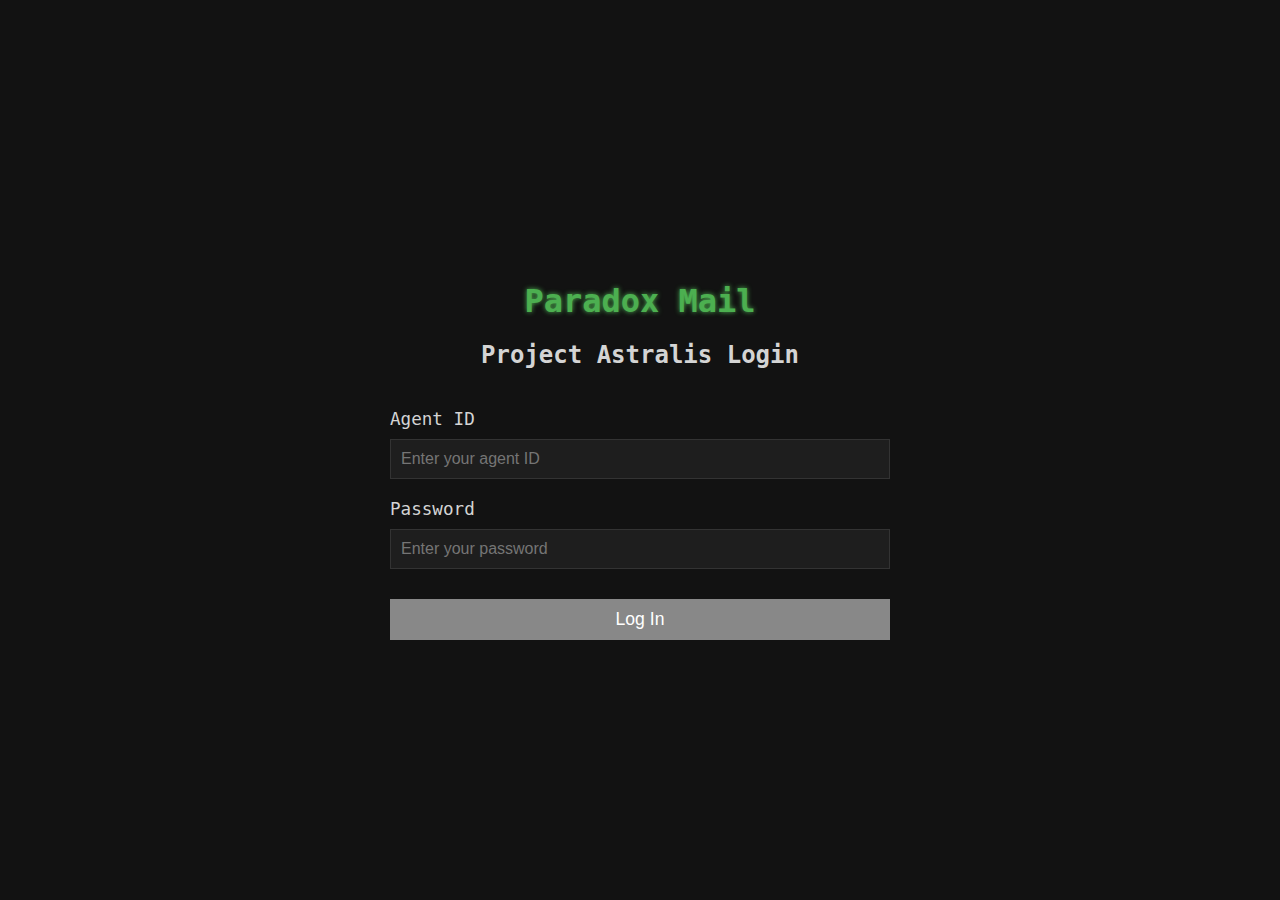
<file: index.html>
<!DOCTYPE html>
<html lang="en">
<head>
    <meta charset="UTF-8">
    <meta name="viewport" content="width=device-width, initial-scale=1.0">
    <title>Paradox Mail - Project Astralis Login</title>
    <link rel="stylesheet" href="final.css">
</head>
<body>
    <div class="login-container">
        <div class="login-header">
            <h1>Paradox Mail</h1>
            <h2>Project Astralis Login</h2>
        </div>
        <div class="login-form">
            <label for="agent-id">Agent ID</label>
            <input type="text" id="agent-id" placeholder="Enter your agent ID" autocomplete="off">
            <div class="error-message" id="agent-id-error" style="display: none; color: #ff4c4c; margin-top: 10px;">Please ensure there are no spaces in your id.</div>
            <label for="password">Password</label>
            <input type="password" id="password" placeholder="Enter your password" autocomplete="off">
            <div class="error-message" id="login-error" style="display: none; color: #ff4c4c; margin-top: 10px;">Please enter the correct password.</div>
            <button id="login-button" disabled>Log In</button>
        </div>
    </div>
    <script src="login.js"></script>
</body>
</html>
</file>
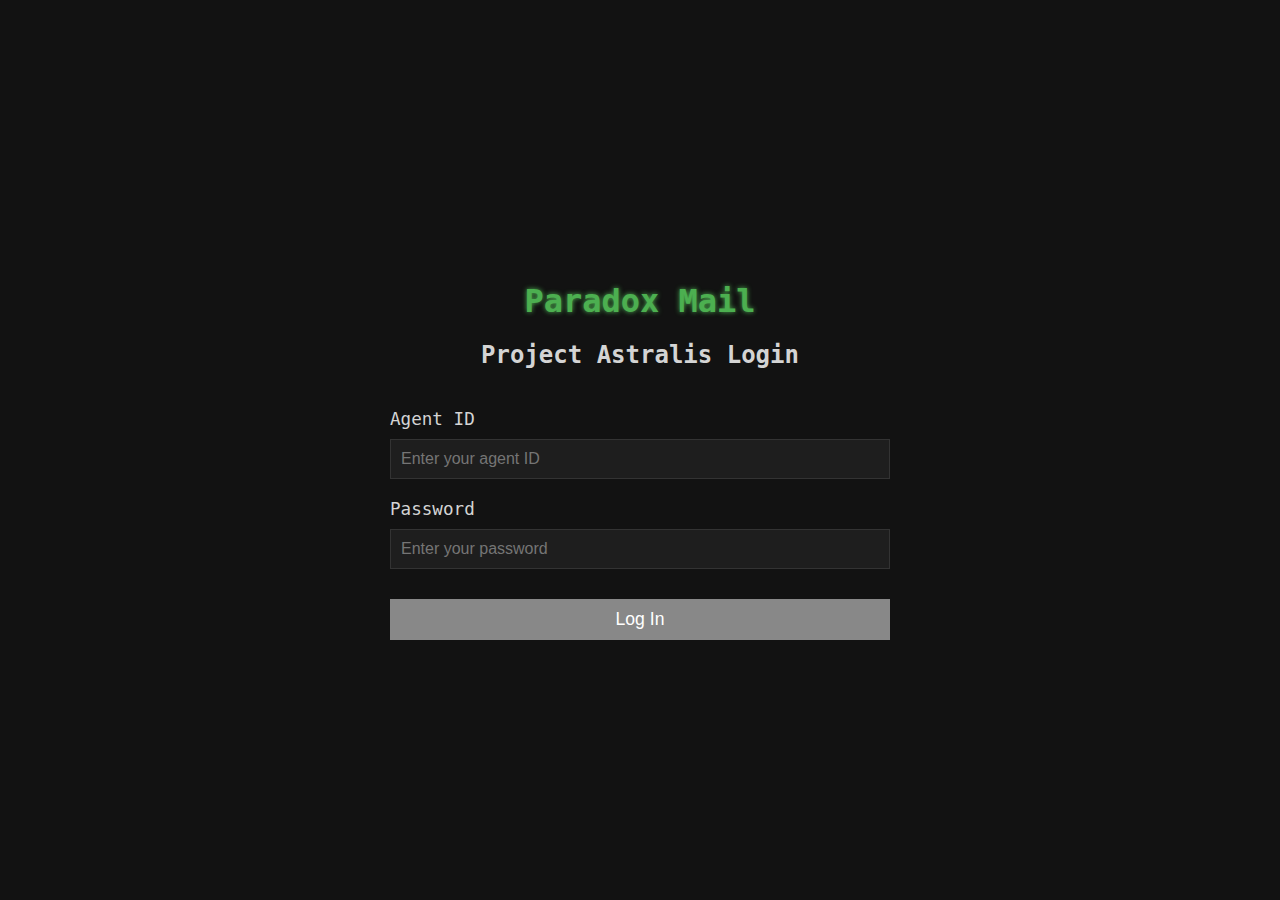
<file: final.html>
<!-- Final Communications -->
<!DOCTYPE html>
<html lang="en">
<head>
    <meta charset="UTF-8">
    <meta name="viewport" content="width=device-width, initial-scale=1.0">
    <title>Mailbox Interface</title>
    <link rel="stylesheet" href="final.css">
    <link href="https://fonts.googleapis.com/css2?family=Roboto+Mono:wght@400;700&display=swap" rel="stylesheet">
</head>
<body>
    <header class="header">
        <div class="logo">
            Paradox Mail
        </div>
        <div class="user-info" id="user-info">User: Agent X</div>
    </header>
    <div class="mailbox">
        <div class="sidebar">
            <ul>
                <li class="active" id="unread-tab"><i class="icon">📥</i> Unread</li>
                <li id="inbox-tab"><i class="icon">📨</i> Inbox</li>
                <li><i class="icon">📤</i> Sent</li>
                <li><i class="icon">📝</i> Drafts</li>
                <li><i class="icon">🗑️</i> Trash</li>
            </ul>
        </div>
        <div class="content">
            <div id="unread" class="mail-list active">
                <h2>Unread</h2>
                <div class="mail-item" id="mail1">
                    <div class="mail-sender">ASTRA <span class="mail-id">astra.astralis@paradox-initiative.org</span></div>
                    <span class="mail-subject">Before You Go...</span>
                    <span class="mail-status">New</span>
                    <span class="mail-date" id="mail1-date"></span>
                </div>
            </div>
            <div id="inbox" class="mail-list">
                <h2>Inbox</h2>
                <!-- Emails will be moved here after reading -->
            </div>
        </div>
    </div>
    <div id="mail-popup" class="modal">
        <div class="modal-content">
            <span class="close">&times;</span>
            <div id="mail-content">
                <h2 id="email-subject">Subject Line</h2>
                <p id="email-date">Date</p>
                <p><strong>From:</strong> <span id="email-from">sender@example.com</span></p>
                <p><strong>To:</strong> <span id="email-to">recipient@example.com</span></p>
                <p><strong>Priority Level:</strong> <span id="email-priority">High</span></p>
                <hr>
                <div id="email-body">This is the content of the email...</div>
            </div>
        </div>
    </div>
    <div id="notification" class="notification">
        <span class="notification-text">New mail received</span>
        <button class="notification-open">Open</button>
        <span class="notification-close">&times;</span>
    </div>
    <div class="bottom-bar">
        <div class="date-time" id="date-time"></div>
    </div>
    <script src="final.js"></script>
</body>
</html>
</file>
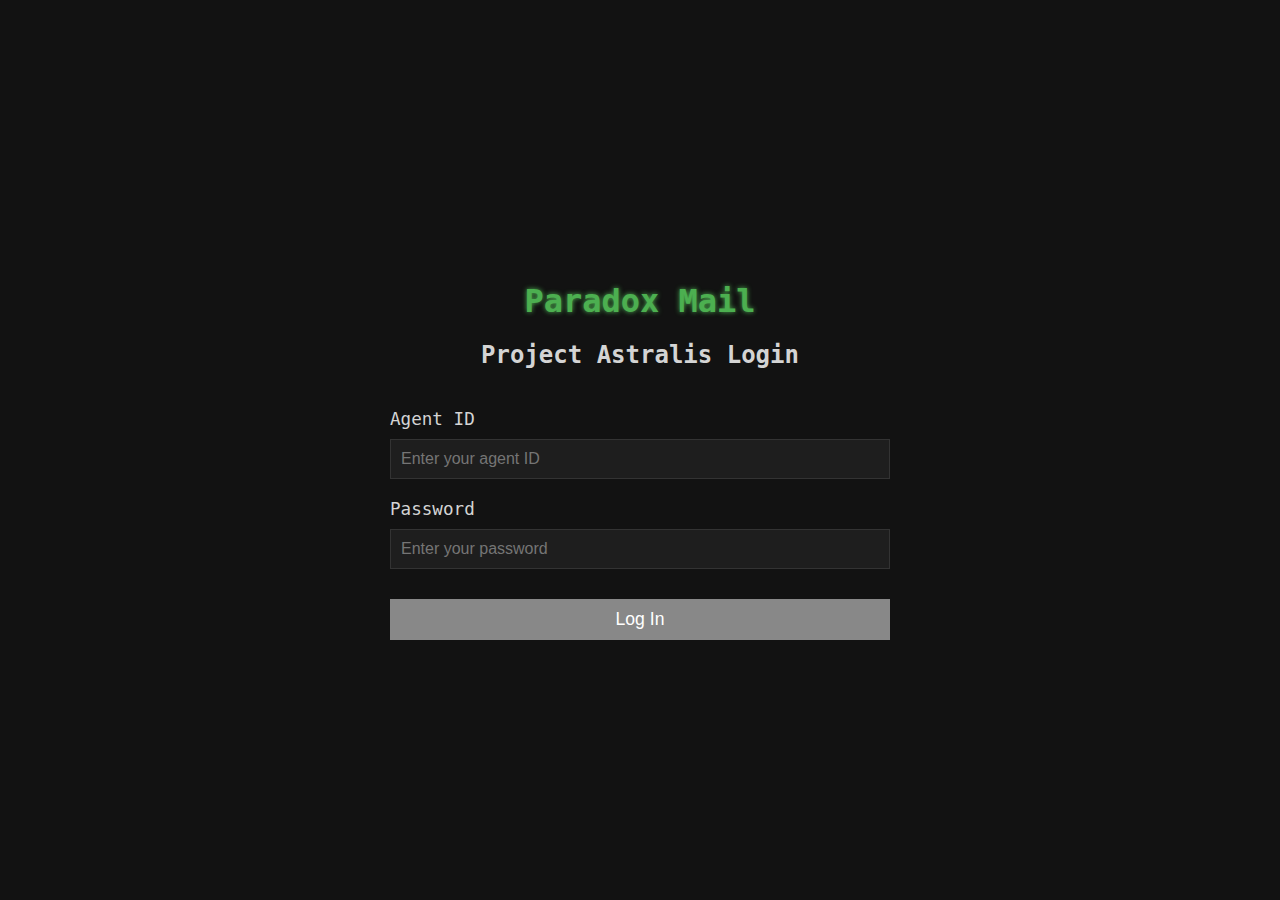
<file: login.html>
<!DOCTYPE html>
<html lang="en">
<head>
    <meta charset="UTF-8">
    <meta name="viewport" content="width=device-width, initial-scale=1.0">
    <title>Paradox Mail - Project Astralis Login</title>
    <link rel="stylesheet" href="final.css">
</head>
<body>
    <div class="login-container">
        <div class="login-header">
            <h1>Paradox Mail</h1>
            <h2>Project Astralis Login</h2>
        </div>
        <div class="login-form">
            <label for="agent-id">Agent ID</label>
            <input type="text" id="agent-id" placeholder="Enter your agent ID" autocomplete="off">
            <div class="error-message" id="agent-id-error" style="display: none; color: #ff4c4c; margin-top: 10px;">Please ensure there are no spaces in your id.</div>
            <label for="password">Password</label>
            <input type="password" id="password" placeholder="Enter your password" autocomplete="off">
            <div class="error-message" id="login-error" style="display: none; color: #ff4c4c; margin-top: 10px;">Please enter the correct password.</div>
            <button id="login-button" disabled>Log In</button>
        </div>
    </div>
    <script src="login.js"></script>
</body>
</html>
</file>
<file: final.css>
body {
    font-family: 'Roboto Mono', monospace;
    margin: 0;
    padding: 0;
    background-color: #121212;
    color: #d4d4d4;
    display: flex;
    flex-direction: column;
    min-height: 100vh;
    background-image: radial-gradient(circle, rgba(255,255,255,0.1) 0%, rgba(0,0,0,0.1) 70%);
    background-size: cover;
}

.header {
    display: flex;
    justify-content: space-between;
    align-items: center;
    background-color: #1e1e1e;
    padding: 10px 20px;
    border-bottom: 1px solid #333;
    width: 100%;
    position: fixed;
    top: 0;
    z-index: 1;
    box-sizing: border-box;
    box-shadow: 0 0 10px #4CAF50;
}

.logo {
    display: flex;
    align-items: center;
    font-size: 1.5em;
    color: #4CAF50;
    text-shadow: 0 0 10px #4CAF50;
}

.user-info {
    font-size: 1em;
    color: #d4d4d4;
    white-space: normal;
    overflow: hidden;
    text-overflow: ellipsis;
    max-width: 100%;
    box-sizing: border-box;
}

.mailbox {
    display: flex;
    flex: 1;
    flex-direction: row;
    margin-top: 50px; 
}

.sidebar {
    width: 200px;
    background-color: #1e1e1e;
    padding: 20px;
    border-right: 1px solid #333;
    height: calc(100vh - 50px);
    overflow-y: auto;
    box-shadow: 0 0 10px #4CAF50;
    position: relative;
}

.sidebar ul {
    list-style-type: none;
    padding: 0;
}

.sidebar ul li {
    padding: 10px;
    cursor: pointer;
    color: #d4d4d4;
    display: flex;
    align-items: center;
    transition: background-color 0.3s, box-shadow 0.3s;
}

.sidebar ul li i.icon {
    margin-right: 10px;
}

.sidebar ul li.active,
.sidebar ul li:hover {
    background-color: #333;
    box-shadow: 0 0 10px #4CAF50;
}

.content {
    flex: 1;
    padding: 20px;
    overflow-y: auto;
    background-color: #121212;
    height: calc(100vh - 50px); 
    box-shadow: 0 0 10px #4CAF50;
}

.mail-list {
    display: none;
}

.mail-list.active {
    display: block;
}

.mail-item {
    padding: 10px;
    border-bottom: 1px solid #333;
    cursor: pointer;
    display: flex;
    flex-direction: column;
    justify-content: space-between;
    align-items: flex-start;
    transition: background-color 0.3s, box-shadow 0.3s;
}

.mail-item:hover {
    background-color: #333;
    box-shadow: 0 0 10px #4CAF50;
}

.mail-sender {
    font-weight: bold;
    color: #4CAF50;
}

.mail-id {
    color: #888;
}

.mail-subject {
    margin-top: 5px;
    flex: 1;
}

.mail-status {
    color: #4CAF50;
    align-self: flex-end;
}

.mail-date {
    color: #888;
    align-self: flex-start; 
}

.modal {
    display: none; 
    position: fixed;
    z-index: 1;
    left: 0;
    top: 0;
    width: 100%; 
    height: 100%; 
    background-color: rgba(0, 0, 0, 0.8); 
    justify-content: center; 
    align-items: center; 
}

.modal-content {
    background-color: #1e1e1e;
    padding: 20px;
    border: 1px solid #333;
    width: 80%;
    color: #d4d4d4;
    box-shadow: 0 0 20px #4CAF50;
    max-height: 80%; 
    overflow-y: auto; 
}

.close {
    color: #aaa;
    float: right;
    font-size: 28px;
    font-weight: bold;
    transition: color 0.3s;
}

.close:hover,
.close:focus {
    color: #fff;
    text-decoration: none;
    cursor: pointer;
}

.notification {
    display: none;
    position: fixed;
    top: 20px;
    right: 20px;
    background-color: #1e1e1e;
    padding: 10px;
    border: 1px solid #333;
    border-radius: 5px;
    color: #d4d4d4;
    z-index: 2;
    box-shadow: 0 0 10px #4CAF50;
}

.notification-text {
    margin-right: 10px;
}

.notification-open {
    background-color: #4CAF50;
    border: none;
    color: white;
    padding: 5px 10px;
    cursor: pointer;
    transition: background-color 0.3s;
}

.notification-open:hover {
    background-color: #388E3C;
}

.notification-close {
    color: #aaa;
    cursor: pointer;
    margin-left: 10px;
    transition: color 0.3s;
}

.notification-close:hover,
.notification-close:focus {
    color: #fff;
}

.bottom-bar {
    position: fixed;
    bottom: 0;
    width: 100%;
    background-color: #1e1e1e;
    padding: 10px;
    border-top: 1px solid #333;
    display: flex;
    justify-content: flex-end;
    align-items: center;
    box-sizing: border-box;
    box-shadow: 0 0 10px #4CAF50;
}

.date-time {
    color: #4CAF50;
    white-space: nowrap;
}

.login-container {
    display: flex;
    flex-direction: column;
    align-items: center;
    justify-content: center;
    min-height: 100vh;
    background-color: #121212;
    color: #d4d4d4;
    text-align: center;
}

.login-header h1 {
    font-size: 2em;
    color: #4CAF50;
    text-shadow: 0 0 5px #4CAF50;
}

.login-header h2 {
    font-size: 1.5em;
    color: #d4d4d4;
    margin-bottom: 30px;
}

.login-form {
    display: flex;
    flex-direction: column;
    align-items: center;
}

.login-form label {
    margin-top: 10px;
    font-size: 1.1em;
    width: 100%;
    text-align: left;
    box-sizing: border-box; 
}

.login-form input {
    margin: 10px 0;
    padding: 10px;
    font-size: 1em;
    border: 1px solid #333;
    background-color: #1e1e1e;
    color: #d4d4d4;
    width: 500px;
    box-sizing: border-box;
}

#login-button {
    margin-top: 20px;
    padding: 10px 20px;
    font-size: 1.1em;
    background-color: #4CAF50;
    color: #fff;
    border: none;
    cursor: pointer;
    transition: background-color 0.3s;
    width: 100%;
}

#login-button:hover {
    background-color: #388E3C;
}

#login-button:disabled {
    background-color: #888;
    cursor: not-allowed;
}

@media (max-width: 768px) {
    .header {
        flex-direction: column;
        align-items: flex-start;
    }

    .user-info {
        margin-top: 10px;
        max-width: 100%; 
        white-space: normal; 
    }

    .mailbox {
        flex-direction: column;
    }

    .sidebar {
        width: 100%;
        height: auto;
        border-right: none;
        border-bottom: 1px solid #333;
        overflow-y: auto; 
    }

    .content {
        height: auto;
    }

    /* Email modal styles */
    .mail-popup {
        width: 90%;
        height: auto;
        top: 10%;
        left: 5%;
        transform: none;
        padding: 20px;
        overflow-y: auto;
    }

    .mail-popup .close {
        position: absolute;
        top: 10px;
        right: 10px;
        font-size: 24px;
    }

    .mail-popup .email-body {
        font-size: 14px;
        line-height: 1.5;
    }

    .mail-popup .email-body p {
        margin-bottom: 1em;
    }

    .mail-popup .email-body ul {
        margin: 1em 0;
        padding-left: 1.5em;
    }

    .mail-popup .email-body ul li {
        margin-bottom: 0.5em;
    }

    .notification {
        width: 90%;
        left: 5%;
        transform: none;
    }
}

#mail-content h2 {
    font-size: 1.5em;
    color: #4CAF50;
    margin-bottom: 10px;
}

#mail-content p {
    margin: 5px 0;
}

#mail-content hr {
    border: 0;
    height: 1px;
    background: #333;
    margin: 10px 0;
}

.email-body {
    text-align: left;
    font-family: Arial, sans-serif;
}

.email-text {
    margin-bottom: 20px !important;
    text-align: left;
}

.email-body a {
    color: #4CAF50; 
    text-decoration: none; 
    transition: text-decoration; 
}

.email-body a:hover {
    text-decoration: underline; 
}

.email-body a:active {
    color: #2E7D32; 
}
</file>
